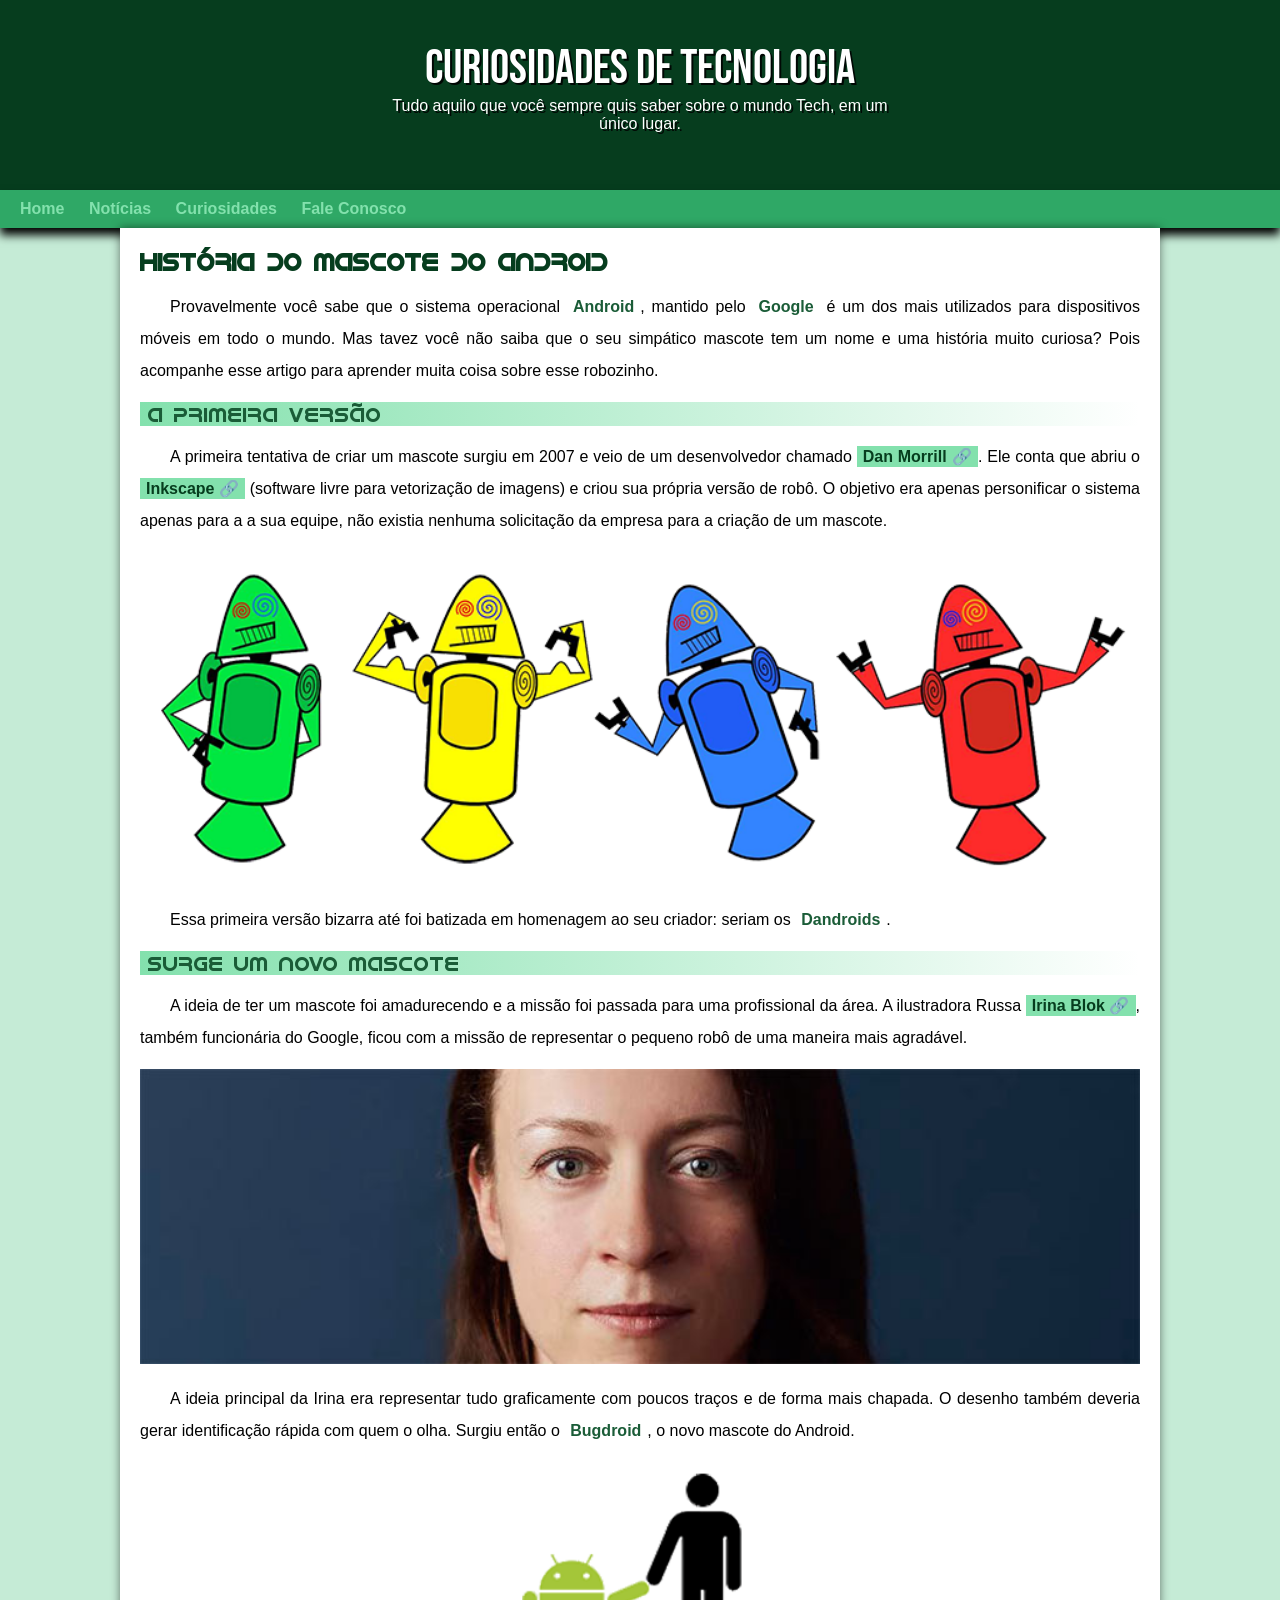
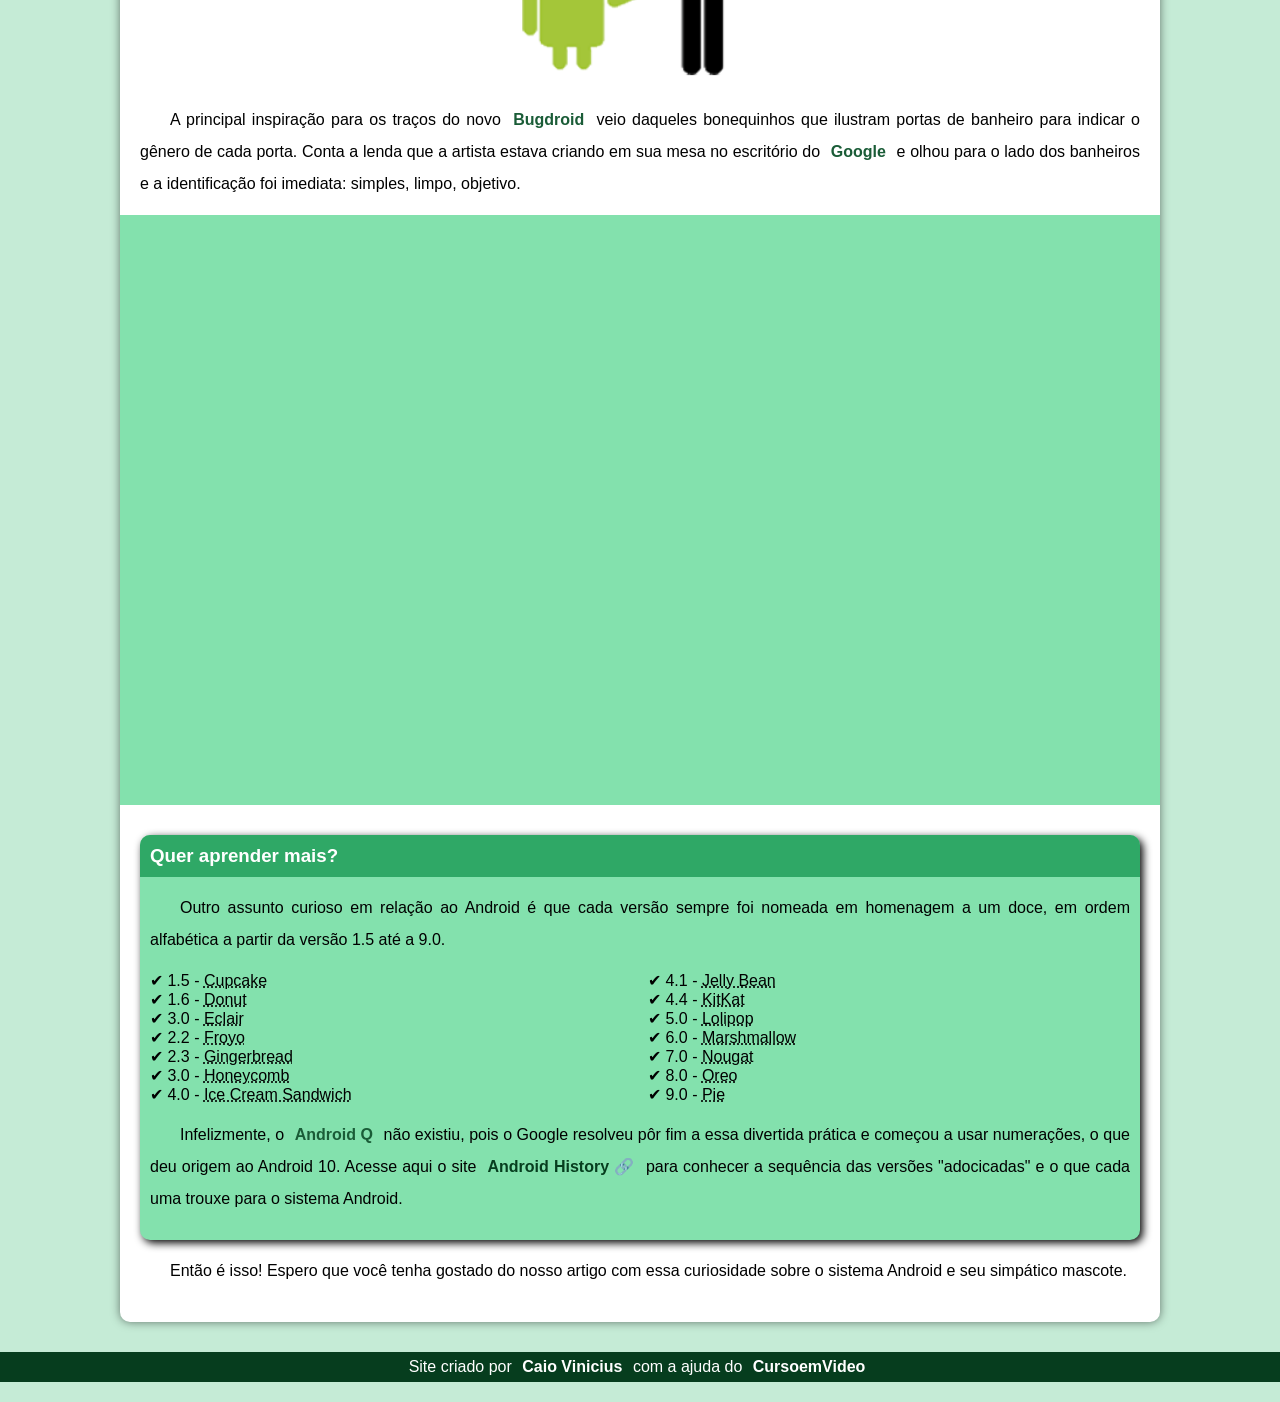
<file: index.html>
<!DOCTYPE html>
<html lang="pt-br">
<head>
    <meta charset="UTF-8">
    <meta http-equiv="X-UA-Compatible" content="IE=edge">
    <meta name="viewport" content="width=device-width, initial-scale=1.0">
    <title>Como surgiu o mascote do Android?</title>
    <link rel="shortcut icon" href="imagens/favicon.ico" type="image/x-icon">
    <link rel="stylesheet" href="style/style.css">
</head>
<body>
    <header>
        <h1>Curiosidades de Tecnologia</h1>
        <p>Tudo aquilo que você sempre quis saber sobre o mundo Tech, em um único lugar.</p>
    </header>
    <nav> 
        <a href="#">Home</a>
        <a href="#">Notícias</a>
        <a href="#">Curiosidades</a>
        <a href="#">Fale Conosco</a>
    </nav>
    <main>
        <article>
            <h1>História do Mascote do Android</h1>

            <p>Provavelmente você sabe que o sistema operacional <strong>Android</strong>, mantido pelo <strong>Google</strong> é um dos mais utilizados para dispositivos móveis em todo o mundo. Mas tavez você não saiba que o seu simpático mascote tem um nome e uma história muito curiosa? Pois acompanhe esse artigo para aprender muita coisa sobre esse robozinho.</p>

            <h2>A primeira versão</h2>

            <p>A primeira tentativa de criar um mascote surgiu em 2007 e veio de um desenvolvedor chamado <a href="https://androidcommunity.com/dan-morrill-shows-us-the-android-mascot-that-almost-was-20130103/" target="_blank" class="externo">Dan Morrill</a>. Ele conta que abriu o <a href="https://inkscape.org/pt-br/" target="_blank" class="externo">Inkscape</a> (software livre para vetorização de imagens) e criou sua própria versão de robô. O objetivo era apenas personificar o sistema apenas para a a sua equipe, não existia nenhuma solicitação da empresa para a criação de um mascote.</p>

            <picture>
                <source media="(max-width: 670px)" srcset="imagens/dan-droids-pq.png">
                <img src="imagens/dan-droids.png" alt="Primeiro mascote do Android"></picture>

            <p>Essa primeira versão bizarra até foi batizada em homenagem ao seu criador: seriam os <strong>Dandroids</strong>.</p>

            <h2>Surge um novo mascote</h2>

            <p>A ideia de ter um mascote foi amadurecendo e a missão foi passada para uma profissional da área. A ilustradora Russa <a href="https://www.irinablok.com/" target="_blank" class="externo">Irina Blok</a>, também funcionária do Google, ficou com a missão de representar o pequeno robô de uma maneira mais agradável.</p>

            <picture>
                <source media="(max-width: 670px)" srcset="imagens/irina-blok-pq.jpg">
                <img src="imagens/irina-blok.jpg" alt="Irina Blok, criadora do Android"></picture>

            <p>A ideia principal da Irina era representar tudo graficamente com poucos traços e de forma mais chapada. O desenho também deveria gerar identificação rápida com quem o olha. Surgiu então o <strong>Bugdroid</strong>, o novo mascote do Android.</p>

            <img src="imagens/bugdroid.png" class="pequena" alt="Bugdroid">

            <p>A principal inspiração para os traços do novo <strong>Bugdroid</strong> veio daqueles bonequinhos que ilustram portas de banheiro para indicar o gênero de cada porta. Conta a lenda que a artista estava criando em sua mesa no escritório do <strong>Google</strong> e olhou para o lado dos banheiros e a identificação foi imediata: simples, limpo, objetivo.</p>

            <div class="video">
                <iframe width="560" height="315" src="https://www.youtube.com/embed/l2UDgpLz20M" title="YouTube video player" frameborder="0" allow="accelerometer; autoplay; clipboard-write; encrypted-media; gyroscope; picture-in-picture" allowfullscreen></iframe>
            </div>
            
            <aside>
                <h3>Quer aprender mais?</h3>

                <p>Outro assunto curioso em relação ao Android é que cada versão sempre foi nomeada em homenagem a um doce, em ordem alfabética a partir da versão 1.5 até a 9.0.</p>
                
                <ul>
                    <li>1.5 - <abbr title="Bolo de Copo">Cupcake</abbr></li>
                    <li>1.6 - <abbr title="Rosquinha">Donut</abbr></li>
                    <li>3.0 - <abbr title="Bomba">Eclair</abbr></li>
                    <li>2.2 - <abbr title="Iorgue Congelado">Froyo</abbr></li>
                    <li>2.3 - <abbr title="Biscoito de Gengibre">Gingerbread</abbr></li>
                    <li>3.0 - <abbr title="Favo de Mel">Honeycomb</abbr></li>
                    <li>4.0 - <abbr title="Sanduiche de Sorvete"> Ice Cream Sandwich</abbr></li>
                    <li>4.1 - <abbr title="Jujuba">Jelly Bean</abbr></li>
                    <li>4.4 - <abbr title="KitKat">KitKat</abbr></li>
                    <li>5.0 - <abbr title="Pirulio">Lolipop</abbr></li>
                    <li>6.0 - <abbr title="Marsmallow">Marshmallow</abbr></li>
                    <li>7.0 - <abbr title="Torrone">Nougat</abbr></li>
                    <li>8.0 - <abbr title="Oreo">Oreo</abbr></li>
                    <li>9.0 - <abbr title="Torta">Pie</abbr></li>
                </ul>
                <p>
                    Infelizmente, o <strong>Android Q</strong> não existiu, pois o Google resolveu pôr fim a essa divertida prática e começou a usar numerações, o que deu origem ao Android 10.
                    Acesse aqui o site <a href="https://www.android.com/intl/en_uk/history/#/donut" target="_blank" class="externo">Android History</a> para conhecer a sequência das versões "adocicadas" e o que cada uma trouxe para o sistema Android.
                </p>
            </aside>
            

            <p>Então é isso! Espero que você tenha gostado do nosso artigo com essa curiosidade sobre o sistema Android e seu simpático mascote.</p>
        </article>
    </main>
    <footer>
        <p>Site criado por <a href="https://github.com/caioviniciusTF" target="_blank"> Caio Vinicius </a> com a ajuda do <a href="https://www.youtube.com/@CursoemVideo" target="_blank">CursoemVideo</a></p>
    </footer>
</body>
</html>
</file>
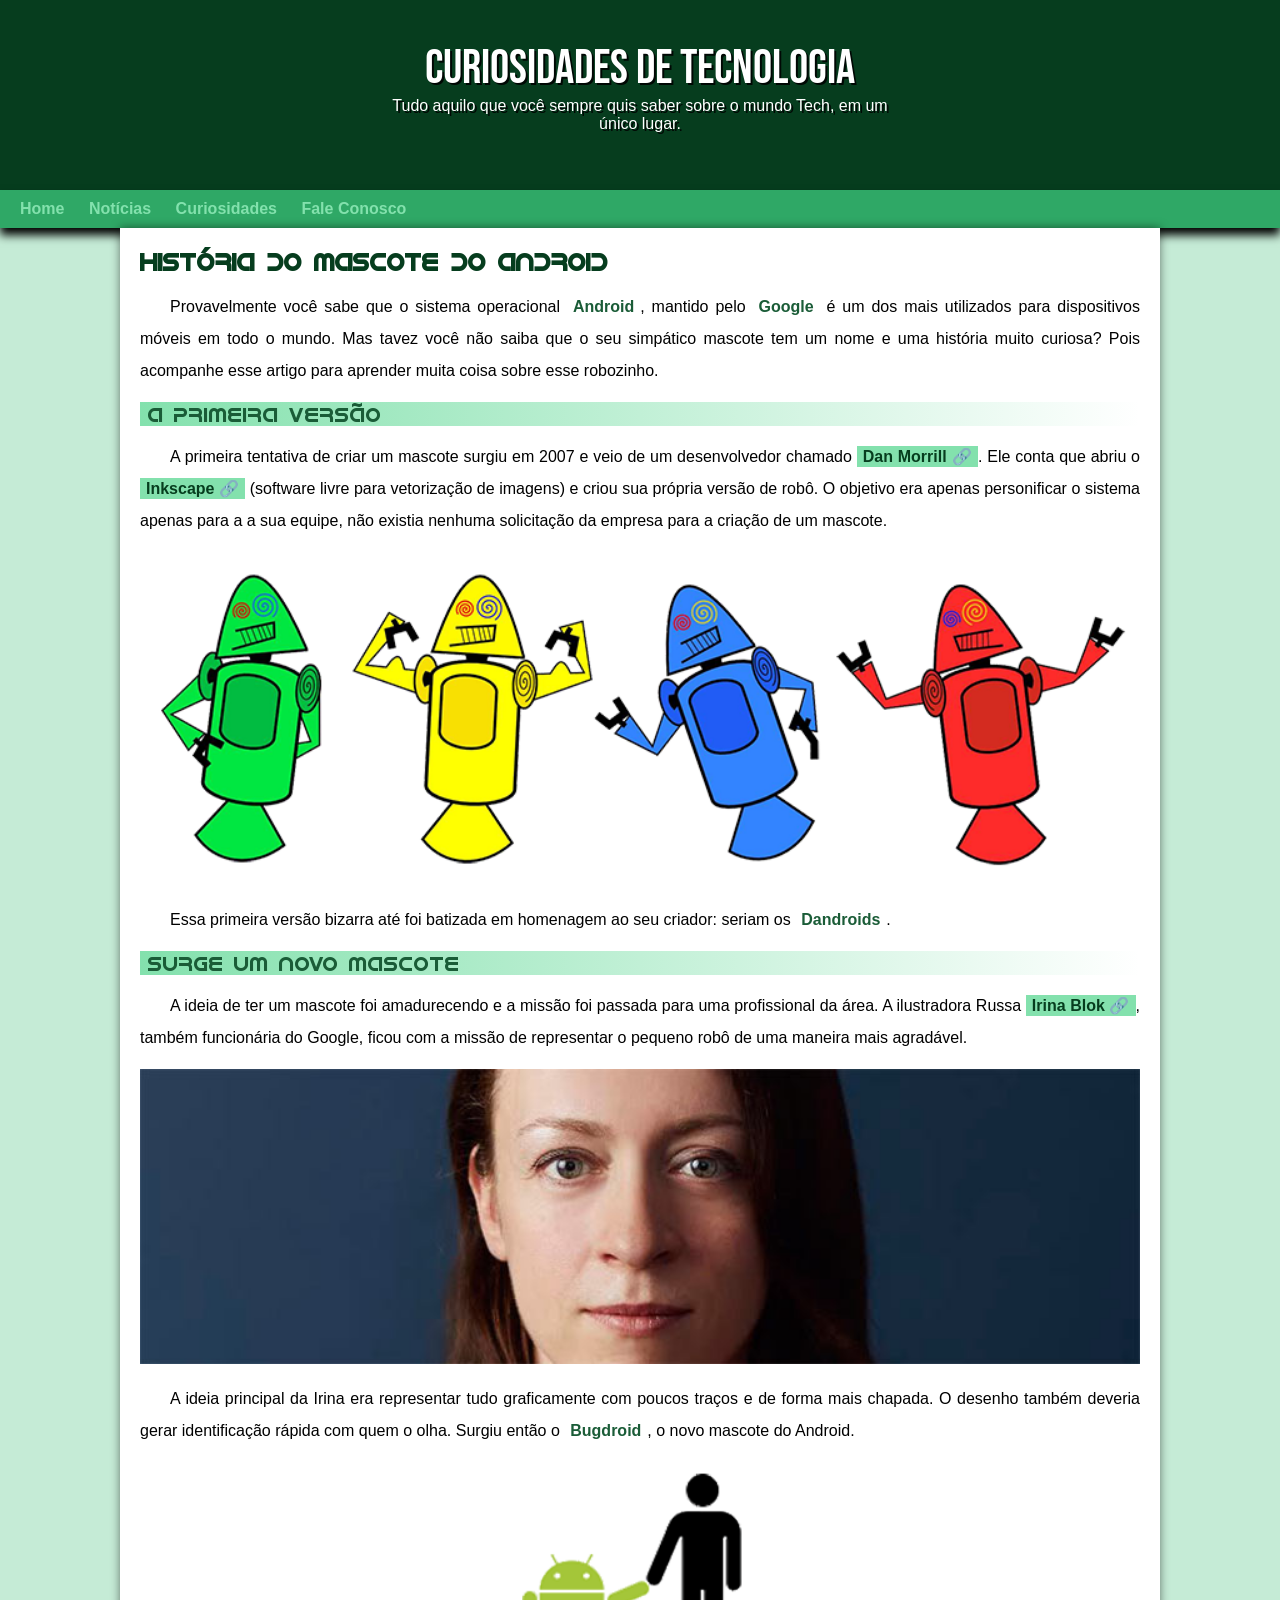
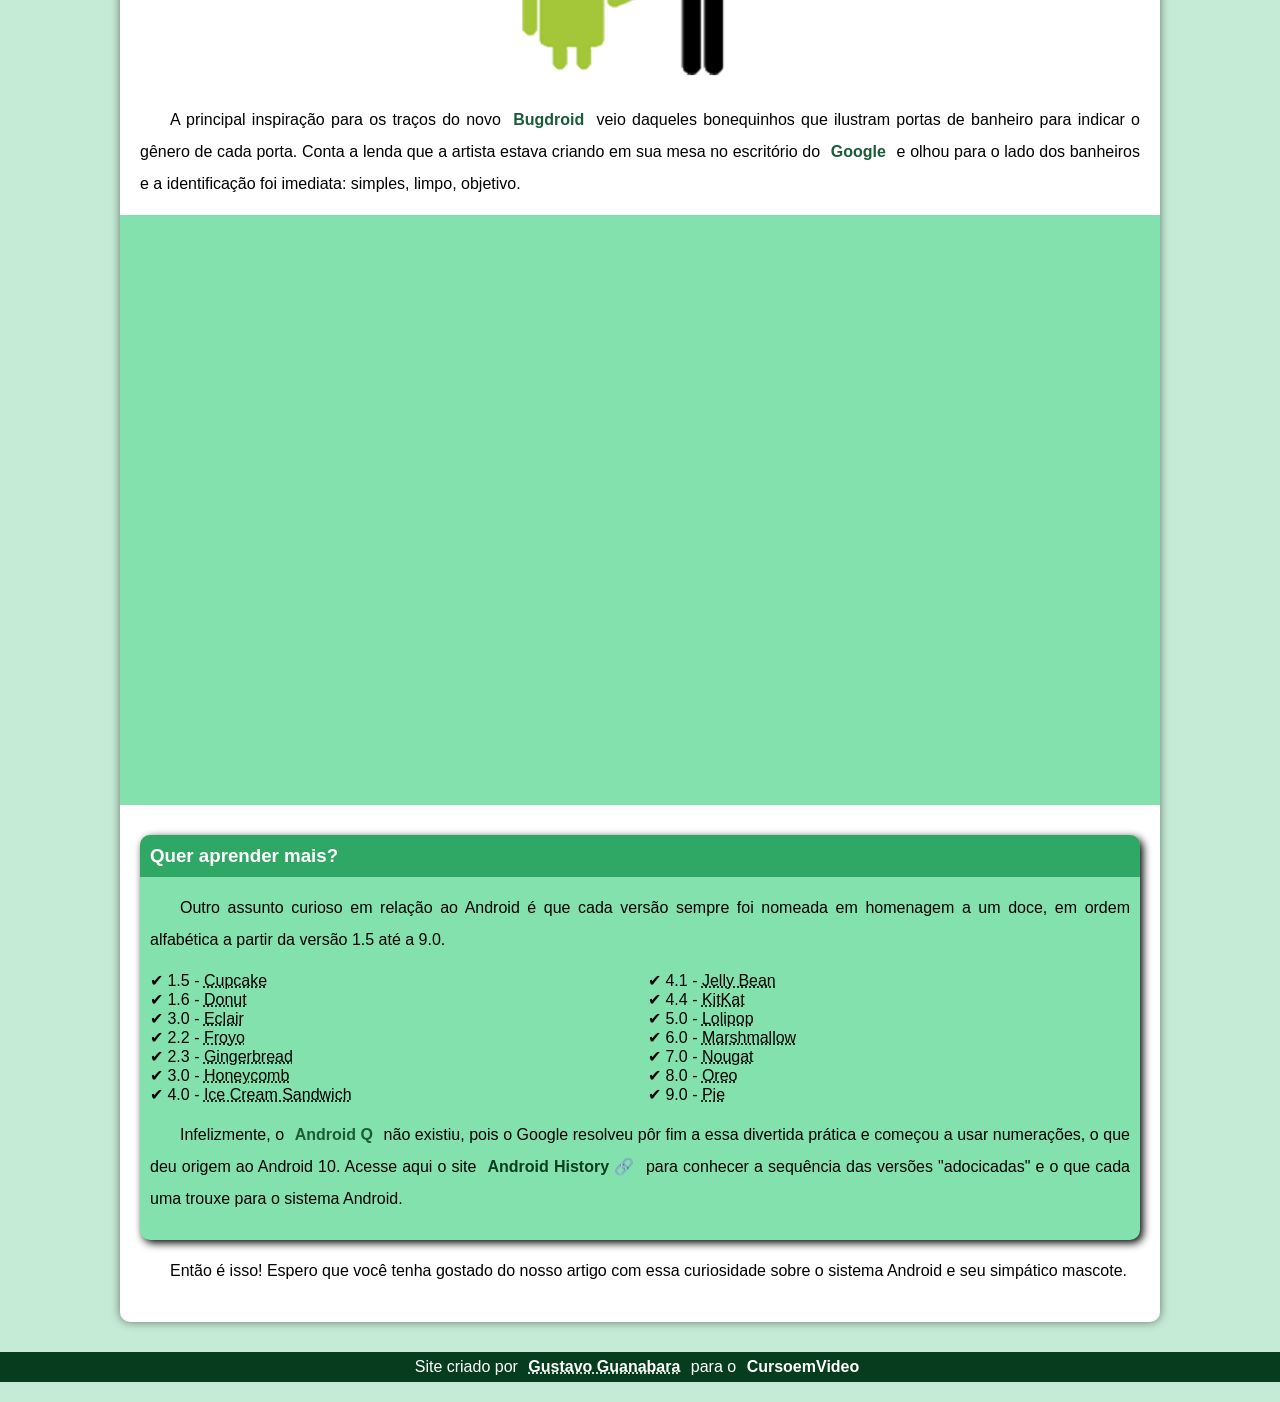
<file: index.html.html>
<!DOCTYPE html>
<html lang="pt-br">
<head>
    <meta charset="UTF-8">
    <meta http-equiv="X-UA-Compatible" content="IE=edge">
    <meta name="viewport" content="width=device-width, initial-scale=1.0">
    <title>Como surgiu o mascote do Android?</title>
    <link rel="shortcut icon" href="imagens/favicon.ico" type="image/x-icon">
    <link rel="stylesheet" href="style/style.css">
</head>
<body>
    <header>
        <h1>Curiosidades de Tecnologia</h1>
        <p>Tudo aquilo que você sempre quis saber sobre o mundo Tech, em um único lugar.</p>
    </header>
    <nav> 
        <a href="#">Home</a>
        <a href="#">Notícias</a>
        <a href="#">Curiosidades</a>
        <a href="#">Fale Conosco</a>
    </nav>
    <main>
        <article>
            <h1>História do Mascote do Android</h1>

            <p>Provavelmente você sabe que o sistema operacional <strong>Android</strong>, mantido pelo <strong>Google</strong> é um dos mais utilizados para dispositivos móveis em todo o mundo. Mas tavez você não saiba que o seu simpático mascote tem um nome e uma história muito curiosa? Pois acompanhe esse artigo para aprender muita coisa sobre esse robozinho.</p>

            <h2>A primeira versão</h2>

            <p>A primeira tentativa de criar um mascote surgiu em 2007 e veio de um desenvolvedor chamado <a href="https://androidcommunity.com/dan-morrill-shows-us-the-android-mascot-that-almost-was-20130103/" target="_blank" class="externo">Dan Morrill</a>. Ele conta que abriu o <a href="https://inkscape.org/pt-br/" target="_blank" class="externo">Inkscape</a> (software livre para vetorização de imagens) e criou sua própria versão de robô. O objetivo era apenas personificar o sistema apenas para a a sua equipe, não existia nenhuma solicitação da empresa para a criação de um mascote.</p>

            <picture>
                <source media="(max-width: 670px)" srcset="imagens/dan-droids-pq.png">
                <img src="imagens/dan-droids.png" alt="Primeiro mascote do Android"></picture>

            <p>Essa primeira versão bizarra até foi batizada em homenagem ao seu criador: seriam os <strong>Dandroids</strong>.</p>

            <h2>Surge um novo mascote</h2>

            <p>A ideia de ter um mascote foi amadurecendo e a missão foi passada para uma profissional da área. A ilustradora Russa <a href="https://www.irinablok.com/" target="_blank" class="externo">Irina Blok</a>, também funcionária do Google, ficou com a missão de representar o pequeno robô de uma maneira mais agradável.</p>

            <picture>
                <source media="(max-width: 670px)" srcset="imagens/irina-blok-pq.jpg">
                <img src="imagens/irina-blok.jpg" alt="Irina Blok, criadora do Android"></picture>

            <p>A ideia principal da Irina era representar tudo graficamente com poucos traços e de forma mais chapada. O desenho também deveria gerar identificação rápida com quem o olha. Surgiu então o <strong>Bugdroid</strong>, o novo mascote do Android.</p>

            <img src="imagens/bugdroid.png" class="pequena" alt="Bugdroid">

            <p>A principal inspiração para os traços do novo <strong>Bugdroid</strong> veio daqueles bonequinhos que ilustram portas de banheiro para indicar o gênero de cada porta. Conta a lenda que a artista estava criando em sua mesa no escritório do <strong>Google</strong> e olhou para o lado dos banheiros e a identificação foi imediata: simples, limpo, objetivo.</p>

            <div class="video">
                <iframe width="560" height="315" src="https://www.youtube.com/embed/l2UDgpLz20M" title="YouTube video player" frameborder="0" allow="accelerometer; autoplay; clipboard-write; encrypted-media; gyroscope; picture-in-picture" allowfullscreen></iframe>
            </div>
            
            <aside>
                <h3>Quer aprender mais?</h3>

                <p>Outro assunto curioso em relação ao Android é que cada versão sempre foi nomeada em homenagem a um doce, em ordem alfabética a partir da versão 1.5 até a 9.0.</p>
                
                <ul>
                    <li>1.5 - <abbr title="Bolo de Copo">Cupcake</abbr></li>
                    <li>1.6 - <abbr title="Rosquinha">Donut</abbr></li>
                    <li>3.0 - <abbr title="Bomba">Eclair</abbr></li>
                    <li>2.2 - <abbr title="Iorgue Congelado">Froyo</abbr></li>
                    <li>2.3 - <abbr title="Biscoito de Gengibre">Gingerbread</abbr></li>
                    <li>3.0 - <abbr title="Favo de Mel">Honeycomb</abbr></li>
                    <li>4.0 - <abbr title="Sanduiche de Sorvete"> Ice Cream Sandwich</abbr></li>
                    <li>4.1 - <abbr title="Jujuba">Jelly Bean</abbr></li>
                    <li>4.4 - <abbr title="KitKat">KitKat</abbr></li>
                    <li>5.0 - <abbr title="Pirulio">Lolipop</abbr></li>
                    <li>6.0 - <abbr title="Marsmallow">Marshmallow</abbr></li>
                    <li>7.0 - <abbr title="Torrone">Nougat</abbr></li>
                    <li>8.0 - <abbr title="Oreo">Oreo</abbr></li>
                    <li>9.0 - <abbr title="Torta">Pie</abbr></li>
                </ul>
                <p>
                    Infelizmente, o <strong>Android Q</strong> não existiu, pois o Google resolveu pôr fim a essa divertida prática e começou a usar numerações, o que deu origem ao Android 10.
                    Acesse aqui o site <a href="https://www.android.com/intl/en_uk/history/#/donut" target="_blank" class="externo">Android History</a> para conhecer a sequência das versões "adocicadas" e o que cada uma trouxe para o sistema Android.
                </p>
            </aside>
            

            <p>Então é isso! Espero que você tenha gostado do nosso artigo com essa curiosidade sobre o sistema Android e seu simpático mascote.</p>
        </article>
    </main>
    <footer>
        <p>Site criado por <a href="https://gustavoguanabara.github.io/" target="_blank"><abbr title="E por Caio Vinicius :p">Gustavo Guanabara</abbr></a> para o <a href="https://www.youtube.com/@CursoemVideo" target="_blank">CursoemVideo</a></p>
    </footer>
</body>
</html>
</file>
<file: style/style.css>
@charset "UTF - 8";

@import url('https://fonts.googleapis.com/css2?family=Bebas+Neue&display=swap');

@font-face { /* para utilizar fontes externas */
    font-family: 'Android';
    src: url('../fontes/idroid.otf') format('opentype');
    font-weight: normal;
}

:root { /* Variáveis em CSS */
    --cor0:#c5ebd6;
    --cor1:#83e1ad;
    --cor2:#3ddc84;
    --cor3:#2fa866;
    --cor4:#1a5c37;
    --cor5:#063d1e;

    --font-padrao: Arial, Verdana, Helvetica, sans-serif;
    --font-destaque: 'Bebas Neue', cursive;
    --font-android: 'Android', cursive;
}

* {
    margin: 0px;
    padding: 0px;
}

body {
    background-color:var(--cor0);
    font-family:var(--font-padrao);
}

a.externo::after {
    content: '\00A0\1f517';
}

header > h1 {
    color:white ;
    font-family: var(--font-destaque);
    font-size: 3em;
    font-weight: normal;
    text-shadow: 2px 2px 0px rgba(0, 0, 0, 0.863);
}

header {
    min-height: 150px;
    text-align: center;
    padding-top: 40px;
    background-color: var(--cor5);
}

header > p {
    color: white;
    margin-bottom: 20px;
    font-family: var(--font-padrao);
    font-size: 1.2e;
    max-width: 500px;
    padding-right: 10px;
    padding-left: 10px;
    margin: auto;
    text-shadow: 2px 2px 0px rgba(0, 0, 0, 0.863);
}

nav {
    background-color: var(--cor3);
    padding: 10px;
    box-shadow: 0px 7px 9px rgb(0, 0, 0);
}

nav > a {
    color: var(--cor1);
    padding: 10px;
    border-radius: 5px;
    text-decoration: none;
    font-weight: bold;
    margin-bottom: 20;
    transition-duration: 0.5s; /* Quando passar o mouse por cima, demorara 0.5s pra aparecer */
}

nav > a:hover {
    background-color: var(--cor2);
    color: var(--cor5);
}

main {
    background-color: white;
    min-width: 300px;
    max-width: 1000px;
    margin: auto;
    margin-bottom: 30px;
    border-radius: 0px 0px 10px 10px;
    padding: 20px;
    box-shadow: 0px 0px 10px rgba(0, 0, 0, 0.5);
}

main img {
    width: 100%; /* A imagem se adapta conforme o site*/
}

main img.pequena {
    max-width: 350px;
    display: block;
    margin: auto; /* centraliza a imagem ou o conteúdo */ 
}

.video {
    background-color: var(--cor1);
    margin: 0px -20px 30px -20px;
    padding: 20px;
    padding-bottom: 57%;
    position: relative;
}

.video > iframe {
    position: absolute;
    top: 5%; /* Distancia do video até a parte superior*/
    left: 5%; /* Distancia do video para o lado*/
    width: 90%; /* Largura do vídeo */
    height: 90%; /* Altura do video*/
}

main h1 {
    color: var(--cor5);
    font-family: var(--font-android);
    font-weight: bold;
}

main h2 {
    color: var(--cor4);
    font-family: var(--font-android);
    font-size: 1.3em;
    background-image: linear-gradient(to right, var(--cor1), transparent);
    text-indent: 8px;
    font-weight: normal;
}

main p {
    margin: 15px 0px 15px 0px;
    text-align: justify;
    text-indent: 30px; /* O espeço para o inicio do parágrafo */
    line-height: 2em; /* Espassamento entre linhas */
    font-size: 1em;
}

main strong {
    color: var(--cor4);
    font-weight: bold;
    padding: 2px 6px;
}

main a {
    text-decoration: none;
    font-weight: bold;
    color: var(--cor5);
    background-color: var(--cor1);
    padding: 2px 6px;
}

main a:hover {
    text-decoration:underline;
    color: var(--cor4);
}

aside { /* Serve para colocar conteúdo que necessariamente não faz parte do artigo, seria um 'bonus'.*/
    background-color: var(--cor1);
    padding: 10px;
    border-radius: 10px; 
    box-shadow: 3px 3px 8px black;
}

aside > ul {
    list-style-type: '\2714\00A0'; /* Colocando emoji na lista, e esse '00A0' é para das um espaço dps do emoji, no entanto, isso n é compatível com todos os navegaddores */
    list-style-position: inside; /* Posição da lista, dentro ou fora da caixa */ 
    columns: 2; /* quantas colunas */
}

aside > h3 {
    background-color: var(--cor3);
    color: white;
    padding: 10px;
    margin: -10px -10px 0px -10px; /* Para a margem vazar pra fora, podemos fazer os 'px' negativos. */
    border-radius: 10px 10px 0px 0px;
}

footer {
    background-color: var(--cor5);
    color: white;
    text-align: center;
    margin-bottom: 20px;
    padding: 6px 0px 6px 0px;
}

footer a {
    color: white;
    text-decoration: none;
    font-weight: bold;
    padding: 2px 6px;
}

footer a:hover {
    text-decoration: underline;
    color: var(--cor1);
}
</file>
